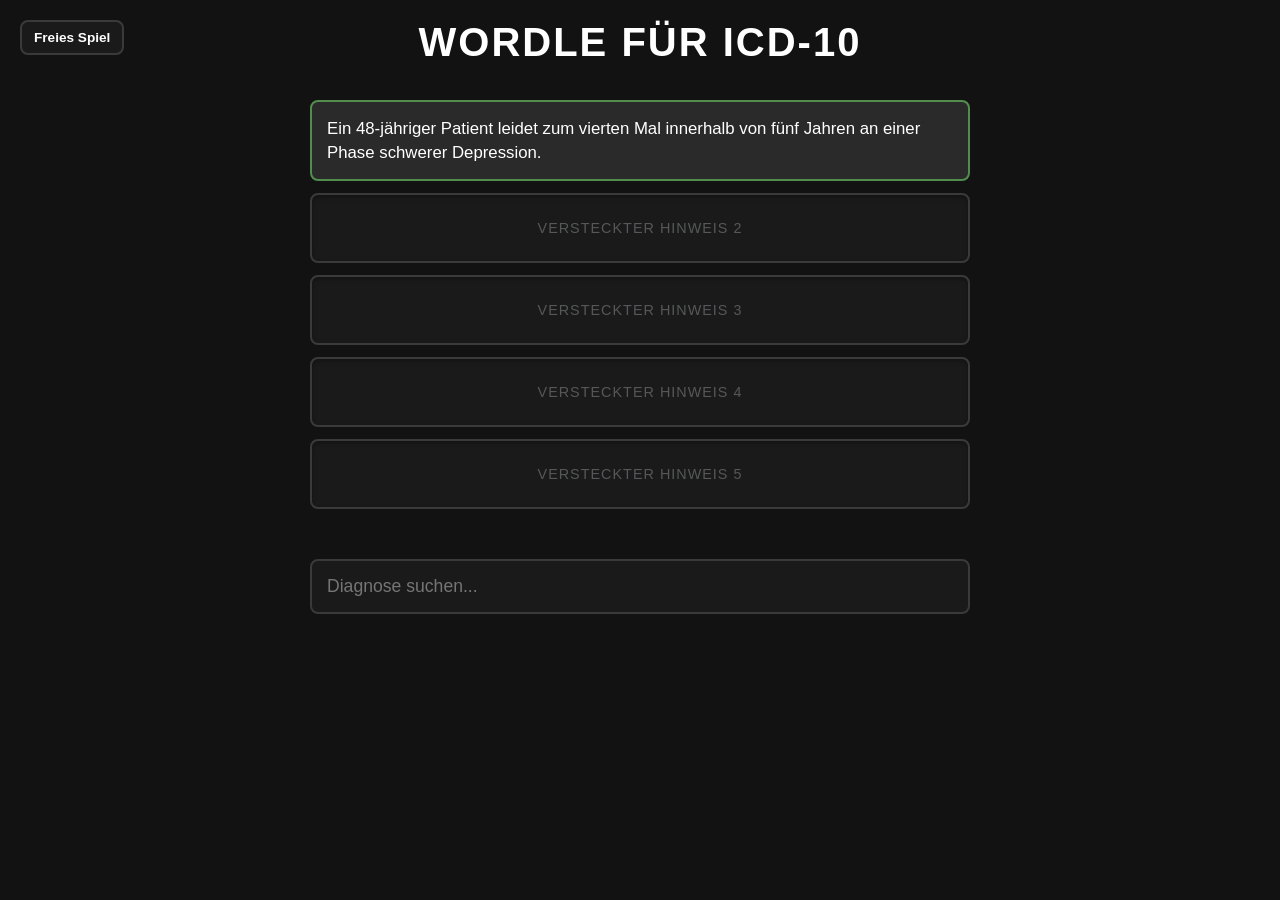
<file: index.html>
<!DOCTYPE html>
<html lang="de">
<head>
    <meta charset="UTF-8">
    <meta name="viewport" content="width=device-width, initial-scale=1.0">
    <title>ICDLE V0.1</title>
    <link rel="stylesheet" href="styles.css">
    <script src="script.js" defer></script>
</head>
<body>
    <div class="game-container">
    

        <button id="free-play-btn" class="secondary-btn">Freies Spiel</button>

        <header>
            <h1 id="game-title">Wordle für ICD-10</h1>
        </header>

        <main id="clue-grid">
            <div class="clue-slot locked" id="clue-0">Versteckter Hinweis 1</div>
            <div class="clue-slot locked" id="clue-1">Versteckter Hinweis 2</div>
            <div class="clue-slot locked" id="clue-2">Versteckter Hinweis 3</div>
            <div class="clue-slot locked" id="clue-3">Versteckter Hinweis 4</div>
            <div class="clue-slot locked" id="clue-4">Versteckter Hinweis 5</div>
        </main>

        <div id="guess-history" class="guess-history"></div>

        <footer class="input-area">
            <div class="search-wrapper">
                <div id="autocomplete-list" class="autocomplete-suggestions"></div>
                <input type="text" id="search-input" placeholder="Diagnose suchen..." autocomplete="off">
            </div>
        </footer>
    </div>

    <div id="alert-box" class="alert hidden"></div>
    <div id="overlay" class="overlay hidden"></div>
</body>
</html>
</file>
<file: styles.css>
/* Grundlegendes Styling */
:root {
    --bg-color: #121213;
    --card-bg: #1a1a1b;
    --border-color: #3a3a3c;
    --text-color: #ffffff;
    --accent-green: #538d4e;
    --font-main: 'Segoe UI', Tahoma, Geneva, Verdana, sans-serif;
}

* {
    box-sizing: border-box;
    margin: 0;
    padding: 0;
}

body {
    background-color: var(--bg-color);
    color: var(--text-color);
    font-family: var(--font-main);
    display: flex;
    justify-content: center;
    /* ÄNDERUNG: min-height statt height, damit Scrollen möglich ist */
    min-height: 100vh;
    margin: 0;
    /* ÄNDERUNG: Scrollen erlauben */
    overflow-y: auto;
}

.game-container {
    width: 100%;
    max-width: 700px;
    /* ÄNDERUNG: Keine feste Höhe mehr, sondern Wachstum nach Inhalt */
    padding: 20px;
    display: flex;
    flex-direction: column;
}

/* Ergänzung: Styling für die einzelnen Zeilen in der Liste */
.suggestion-item {
    padding: 12px 15px;
    cursor: pointer;
    border-bottom: 1px solid var(--border-color);
    color: white;
    background-color: var(--card-bg);
}

    .suggestion-item:hover {
        background-color: #2a2a2b;
    }

.filled-guess-row {
    background-color: var(--card-bg);
    border: 1px solid var(--accent-green);
    color: white;
    padding: 15px;
    text-align: center;
    border-radius: 4px;
    font-weight: bold;
    margin-bottom: 10px;
}
/* Header & Hinweise */
header {
    text-align: center;
    margin-bottom: 20px;
}

h1 {
    font-size: 2.5rem;
    margin-bottom: 15px;
    letter-spacing: 2px;
    text-transform: uppercase;
}

.clue-box {
    background-color: var(--card-bg);
    border: 1px solid var(--border-color);
    padding: 15px;
    border-radius: 8px;
    display: flex;
    flex-direction: column; /* Stapelt Hinweise vertikal */
    gap: 10px;
    font-size: 1rem;
    line-height: 1.4;
    text-align: left; /* Bessere Lesbarkeit bei langen Texten */
    max-height: 250px; /* Optional: damit die Box nicht den ganzen Schirm füllt */
    overflow-y: auto;
}

.clue-text-item {
    border-bottom: 1px solid #333;
    padding-bottom: 5px;
    animation: fadeIn 0.5s ease-in;
}

    .clue-text-item:last-child {
        border-bottom: none;
        font-weight: bold; /* Der neuste Hinweis ist fett */
        color: #ffd700; /* Goldene Farbe für den aktuellsten Hinweis */
    }

@keyframes fadeIn {
    from {
        opacity: 0;
        transform: translateY(-5px);
    }

    to {
        opacity: 1;
        transform: translateY(0);
    }
}

/* Rate-Bereich */
#clue-grid {
    display: flex;
    flex-direction: column;
    gap: 12px;
    margin-bottom: 30px;
}

.clue-slot {
    padding: 15px;
    border-radius: 8px;
    font-size: 1.05rem;
    line-height: 1.4;
    transition: all 0.4s ease;
}

    .clue-slot.locked {
        /* Ein dunkles Grau, etwas heller als der Hintergrund */
        background-color: #1a1a1b;
        /* Umrandung exakt wie beim search-input */
        border: 2px solid var(--border-color);
        /* Textfarbe in einem gedimmten Grau */
        color: #565758;
        text-align: center;
        font-weight: 500;
        letter-spacing: 1px;
        text-transform: uppercase;
        font-size: 0.9rem;
        /* Damit es exakt die gleiche Form hat wie das Suchfeld */
        border-radius: 8px;
        /* Ein ganz leichter Schatten nach innen für Tiefe */
        box-shadow: inset 0 2px 4px rgba(0, 0, 0, 0.3);
        display: flex;
        align-items: center;
        justify-content: center;
        min-height: 70px;
        /* Sanfter Übergang, wenn der Hinweis freigeschaltet wird */
        transition: all 0.3s ease;
    }

        .clue-slot.locked:hover {
            background-color: #212123;
            border-color: #4a4a4c;
        }

/* Zustand: Freigeschaltet */
.clue-slot.revealed {
    background-color: #2a2a2b;
    border: 2px solid #538d4e;
    color: white;
    text-align: left;
    font-style: normal;
    animation: flipIn 0.5s ease-out;
}

.empty-guess-slot {
    border: 2px dashed var(--border-color);
    color: var(--border-color);
    padding: 15px;
    text-align: center;
    border-radius: 4px;
}

/* Suchfeld & Autocomplete */
.input-area {
   
    padding-bottom: 50px; /* Platz am Ende der Seite */
}

.search-wrapper {
    position: relative; /* Basis für die absolute Position der Liste */
}
#search-input {
    width: 100%;
    padding: 15px;
    background-color: var(--card-bg);
    border: 2px solid var(--border-color);
    color: white;
    font-size: 1.1rem;
    border-radius: 8px;
    outline: none;
    transition: border-color 0.2s;
}

    #search-input:focus {
        border-color: var(--accent-green);
    }

.autocomplete-suggestions {
    position: absolute;
    top: 100%;
    left: 0;
    right: 0;
    background-color: #1a1a1b; /* Gleiche Farbe wie dein Suchfeld */
    /* WICHTIG: Muss hoeher sein als alles andere auf der Seite */
    z-index: 99999;
    display: none; /* Wird per JS auf 'block' gesetzt */
    max-height: 300px;
    overflow-y: auto;
    border: 2px solid var(--border-color);
    border-top: none;
}

.suggestion-item {
    padding: 12px 15px;
    cursor: pointer;
    border-bottom: 1px solid #2a2a2b;
    color: #ccc;
    font-size: 0.95rem;
    white-space: nowrap; /* Verhindert Zeilenumbruch bei langen Namen */
    overflow: hidden; /* Schneidet zu langen Text ab... */
    text-overflow: ellipsis; /* ...und fügt "..." hinzu */
}

    .suggestion-item:hover {
        background-color: #2a2a2b;
        color: white;
    }

/* Bereich für die Liste der Tipps */
.guess-history {
    display: flex;
    flex-direction: column;
    gap: 5px;
    margin-bottom: 20px;
}

.history-item {
    color: #787c7e;
    font-size: 0.9rem;
    padding: 5px 10px;
    border-left: 3px solid #ba3a3a;
    background-color: rgba(186, 58, 58, 0.05);
}

@keyframes flipIn {
    from {
        transform: rotateX(-90deg);
        opacity: 0;
    }

    to {
        transform: rotateX(0deg);
        opacity: 1;
    }
}

.alert {
    position: fixed;
    /* Genau mittig platzieren */
    top: 50%;
    left: 50%;
    transform: translate(-50%, -50%);
    /* Schickes Design */
    background-color: var(--card-bg);
    color: white;
    padding: 30px 40px;
    border-radius: 15px;
    border: 2px solid var(--accent-green);
    /* Schatten für den Pop-up-Effekt */
    box-shadow: 0 0 50px rgba(0, 0, 0, 0.9), 0 0 20px rgba(83, 141, 78, 0.2);
    z-index: 10000; /* Ganz oben drüber */
    text-align: center;
    min-width: 320px;
    max-width: 80%;
    /* Animation beim Erscheinen */
    animation: popIn 0.4s cubic-bezier(0.68, -0.55, 0.265, 1.55);
}

    .alert.hidden {
        display: none;
    }

/* Die Animation lässt das Fenster kurz "aufhüpfen" */
@keyframes popIn {
    from {
        opacity: 0;
        transform: translate(-50%, -50%) scale(0.5);
    }

    to {
        opacity: 1;
        transform: translate(-50%, -50%) scale(1);
    }
}

.overlay {
    position: fixed;
    top: 0;
    left: 0;
    width: 100%;
    height: 100%;
    background-color: rgba(0, 0, 0, 0.7);
    backdrop-filter: blur(4px); /* Macht den Hintergrund leicht unscharf */
    z-index: 9999;
}

    .overlay.hidden {
        display: none;
    }

.secondary-btn {
    position: absolute;
    top: 20px;
    left: 20px;
    background-color: var(--card-bg);
    border: 2px solid var(--border-color);
    color: var(--text-color);
    padding: 8px 12px;
    border-radius: 8px;
    cursor: pointer;
    font-size: 0.85rem;
    font-weight: bold;
    transition: all 0.2s ease;
    z-index: 10;
}

    .secondary-btn:hover {
        border-color: var(--accent-green);
        background-color: #2a2a2b;
    }

/* Für mobile Geräte, damit der Button nicht über dem Titel hängt */
@media (max-width: 650px) {
    .secondary-btn {
        position: static;
        margin-bottom: 15px;
        width: fit-content;
        align-self: center;
    }

    .game-container {
        /* WICHTIG: Muss auf visible stehen, damit das Dropdown "rausschauen" kann */
        overflow: visible;
        position: relative;
    }
}


/* Button innerhalb der Alert-Box */
.primary-btn {
    background-color: var(--accent-green);
    color: white;
    border: none;
    padding: 12px 20px;
    border-radius: 8px;
    font-size: 1rem;
    font-weight: bold;
    cursor: pointer;
    transition: background-color 0.2s, transform 0.1s;
    width: 100%; /* Nimmt die volle Breite des Pop-ups ein */
}

    .primary-btn:hover {
        background-color: #43733f;
        transform: scale(1.02);
    }

    .primary-btn:active {
        transform: scale(0.98);
    }
</file>
